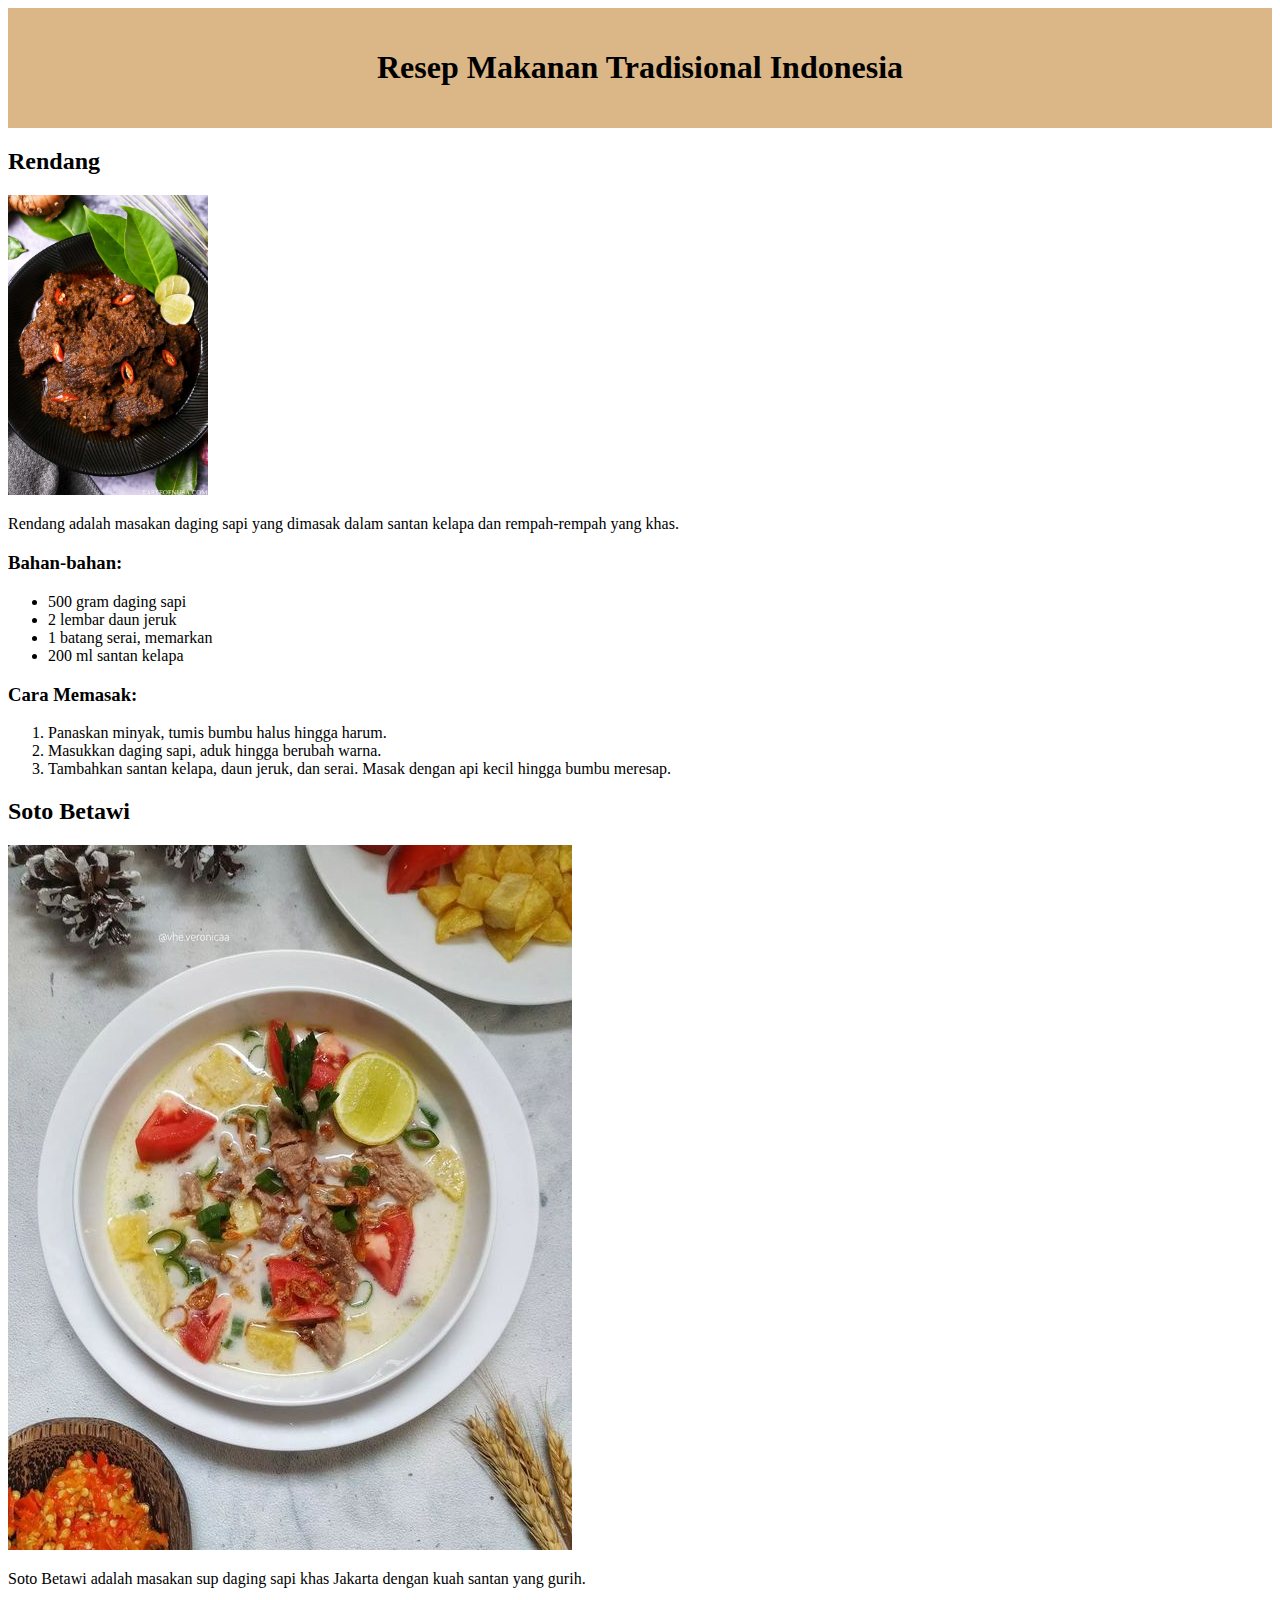
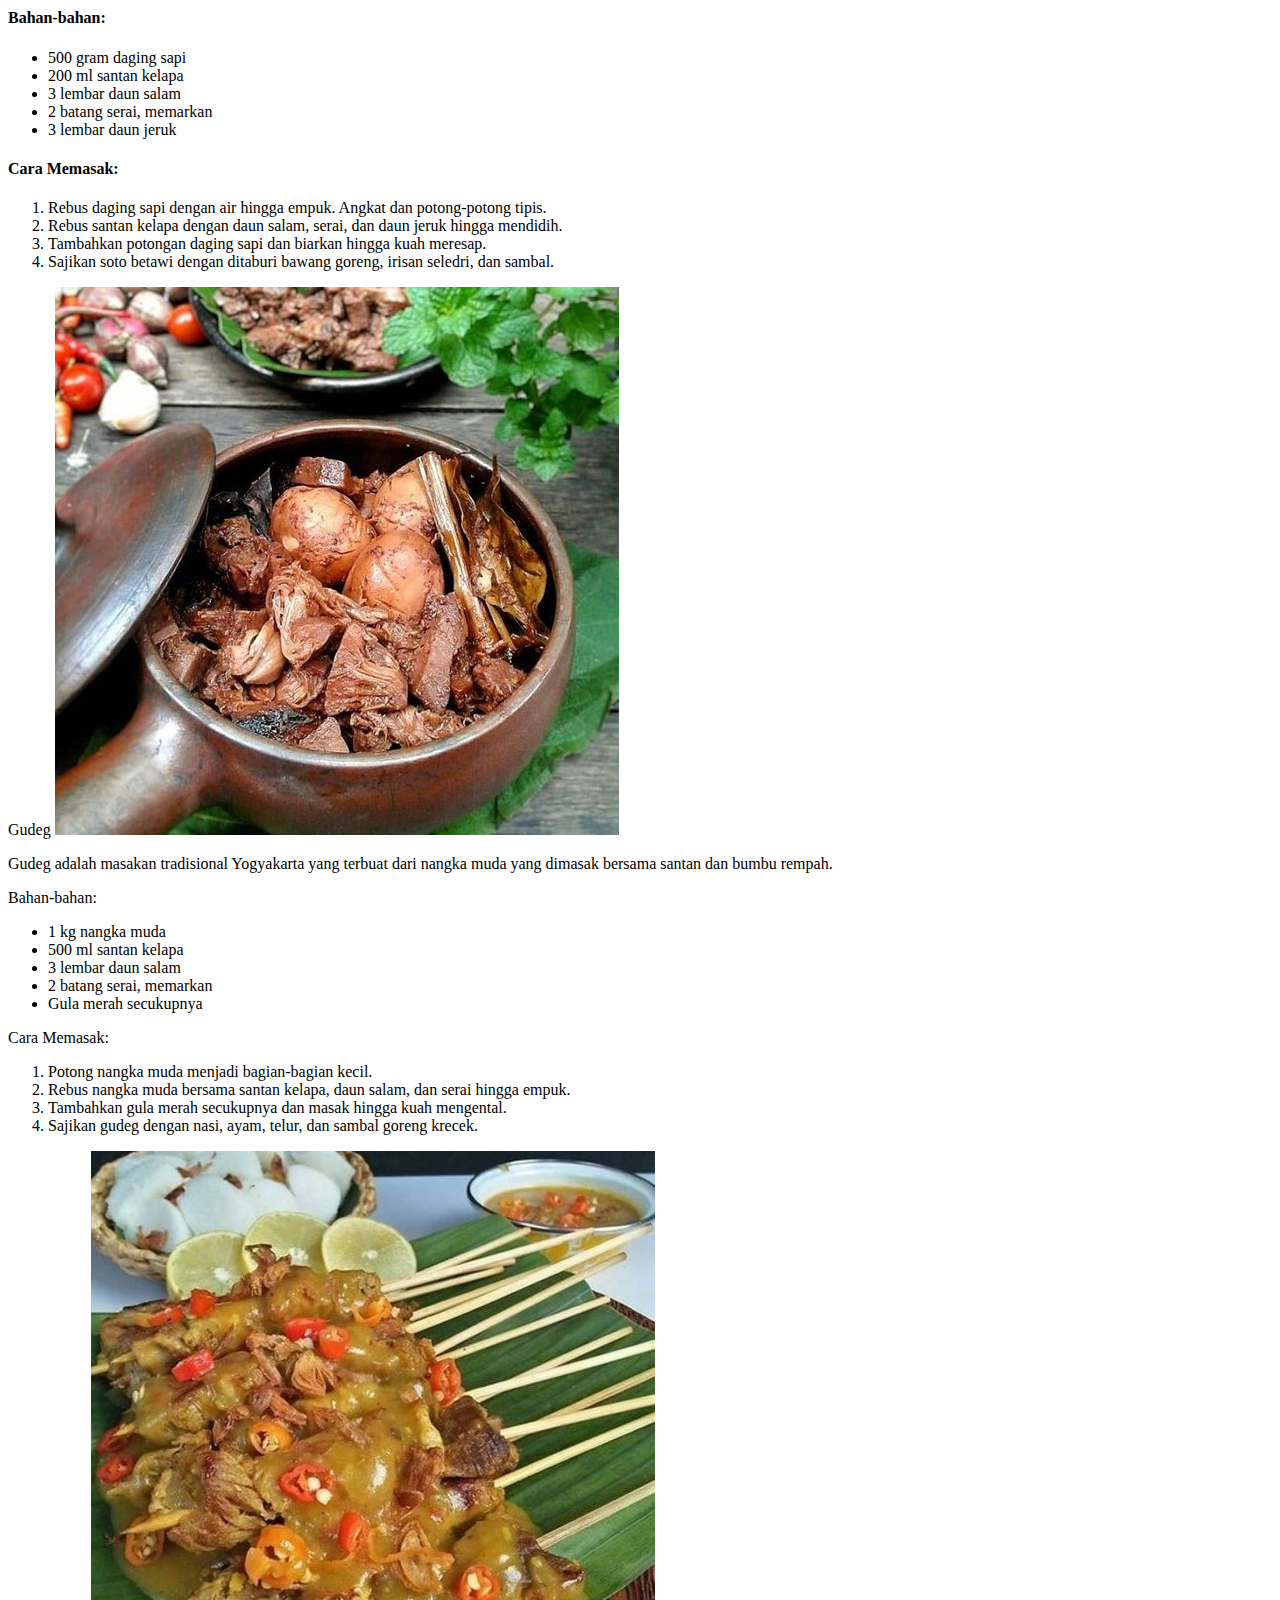
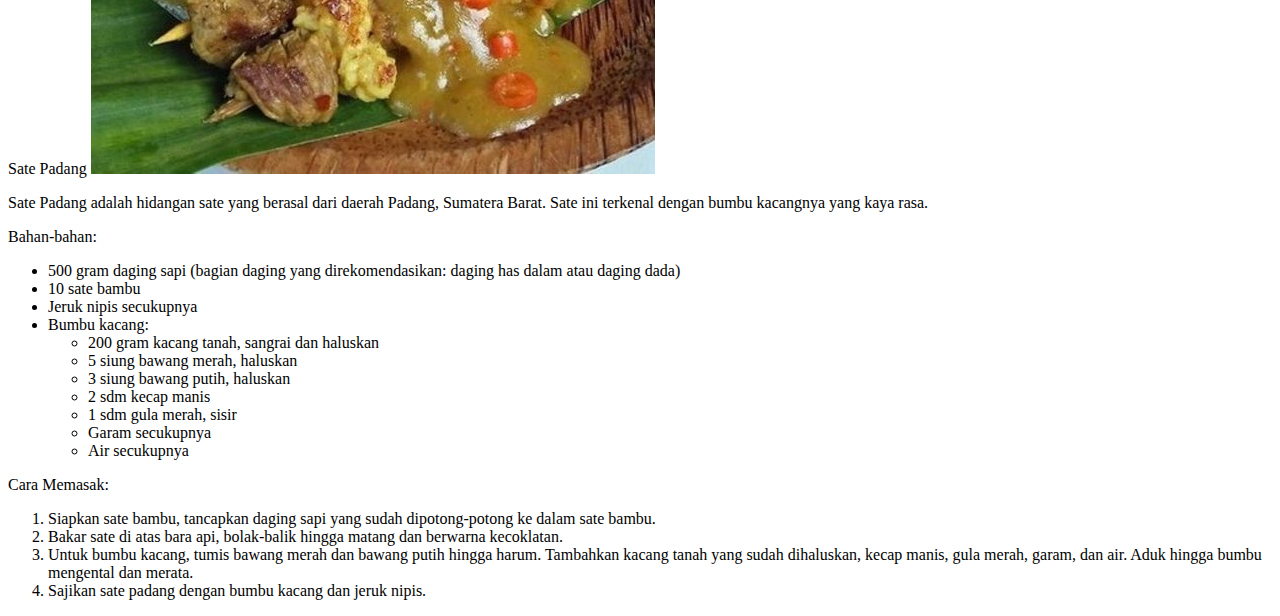
<file: index.html>
<!DOCTYPE html>
<html lang="en">
<head>
        <meta charset="UTF-8">
        <meta name="viewport" content="width=device-width, initial-scale=1.0">
        <title>Resep Makanan Tradisional Indonesia</title>
        <link rel="stylesheet" href="style.css">
        <link rel="stylesheet" href="gambar.jpg">
</head>
<body>
    <header>
        <h1>Resep Makanan Tradisional Indonesia</h1> 
    </header>
    <main>
        <article>
            <h2>Rendang</h2>
            <img src="gambar.jpg/rendang.jpg" alt="Rendang" width="200px">
            <p>Rendang adalah masakan daging sapi yang dimasak dalam santan kelapa dan rempah-rempah yang khas.</p>
            <h3>Bahan-bahan:</h3>
            <ul>
                <li>500 gram daging sapi</li>
                <li>2 lembar daun jeruk</li>
                <li>1 batang serai, memarkan
                <li>200 ml santan kelapa</li>
            </ul>
            <h3>Cara Memasak:</h3>
            <ol>
                <li>Panaskan minyak, tumis bumbu halus hingga harum.</li>
                <li>Masukkan daging sapi, aduk hingga berubah warna.</li>
                <li>Tambahkan santan kelapa, daun jeruk, dan serai. Masak dengan api kecil hingga bumbu meresap.</li>
                <!-- Tambahkan langkah-langkah lainnya -->
            </ol>
        </article>  
    </main>
        
        <main>
            <article>
        <h2>Soto Betawi</h2> 
            <img src="soto betawi.jpg" alt="Soto Betawi">
            <p>Soto Betawi adalah masakan sup daging sapi khas Jakarta dengan kuah santan yang gurih.</p>
            <h4>Bahan-bahan:</h4>
            <ul>
                <li>500 gram daging sapi</li>
                <li>200 ml santan kelapa</li>
                <li>3 lembar daun salam</li>
                <li>2 batang serai, memarkan</li>
                <li>3 lembar daun jeruk</li>
                <!-- Tambahkan bahan lainnya -->
            </ul>
            <h4>Cara Memasak:</h4>
            <ol>
                <li>Rebus daging sapi dengan air hingga empuk. Angkat dan potong-potong tipis.</li>
                <li>Rebus santan kelapa dengan daun salam, serai, dan daun jeruk hingga mendidih.</li>
                <li>Tambahkan potongan daging sapi dan biarkan hingga kuah meresap.</li>
                <li>Sajikan soto betawi dengan ditaburi bawang goreng, irisan seledri, dan sambal.</li>
            </ol>
        </article>
    </main>
   
    <main>
        <article>
        <h7>Gudeg</h7>   
            <img src="gudeg.jpg" alt="Gudeg">
            <p>Gudeg adalah masakan tradisional Yogyakarta yang terbuat dari nangka muda yang dimasak bersama santan dan bumbu rempah.</p>
        <h8>Bahan-bahan:</h8>
            <ul>
                <li>1 kg nangka muda</li>
                <li>500 ml santan kelapa</li>
                <li>3 lembar daun salam</li>
                <li>2 batang serai, memarkan</li>
                <li>Gula merah secukupnya</li>
                <!-- Tambahkan bahan lainnya -->
            </ul>
            <h9>Cara Memasak:</h9>
            <ol>
                <li>Potong nangka muda menjadi bagian-bagian kecil.</li>
                <li>Rebus nangka muda bersama santan kelapa, daun salam, dan serai hingga empuk.</li>
                <li>Tambahkan gula merah secukupnya dan masak hingga kuah mengental.</li>
                <li>Sajikan gudeg dengan nasi, ayam, telur, dan sambal goreng krecek.</li>
            </ol>
        </article>
    </main>
    
    <main>
        <article>
        <h10>Sate Padang</h10>
            <img src="sate padang.jpg" alt="Sate Padang">
            <p>Sate Padang adalah hidangan sate yang berasal dari daerah Padang, Sumatera Barat. Sate ini terkenal dengan bumbu kacangnya yang kaya rasa.</p>
        <h11>Bahan-bahan:</h11>
            <ul>
                <li>500 gram daging sapi (bagian daging yang direkomendasikan: daging has dalam atau daging dada)</li>
                <li>10 sate bambu</li>
                <li>Jeruk nipis secukupnya</li>
                <li>Bumbu kacang:</li>
                <ul>
                    <li>200 gram kacang tanah, sangrai dan haluskan</li>
                    <li>5 siung bawang merah, haluskan</li>
                    <li>3 siung bawang putih, haluskan</li>
                    <li>2 sdm kecap manis</li>
                    <li>1 sdm gula merah, sisir</li>
                    <li>Garam secukupnya</li>
                    <li>Air secukupnya</li>
                </ul>
                <!-- Tambahkan bahan lainnya -->
            </ul>
            <h12>Cara Memasak:</h12>
            <ol>
                <li>Siapkan sate bambu, tancapkan daging sapi yang sudah dipotong-potong ke dalam sate bambu.</li>
                <li>Bakar sate di atas bara api, bolak-balik hingga matang dan berwarna kecoklatan.</li>
                <li>Untuk bumbu kacang, tumis bawang merah dan bawang putih hingga harum. Tambahkan kacang tanah yang sudah dihaluskan, kecap manis, gula merah, garam, dan air. Aduk hingga bumbu mengental dan merata.</li>
                <li>Sajikan sate padang dengan bumbu kacang dan jeruk nipis.</li>
            </ol>
        </article>
    </main>
</body>
</html>
</file>
<file: style.css>
<style>
body {
    font-family: ;
    font-family: Arial, sans-serif;
}
header {
    background-color: #dbb788;
    padding: 20px;
    text-align: center;
}
nav ul {
    list-style-type: none;
    padding: 0;
    text-align: center;
}
</style>
</file>
